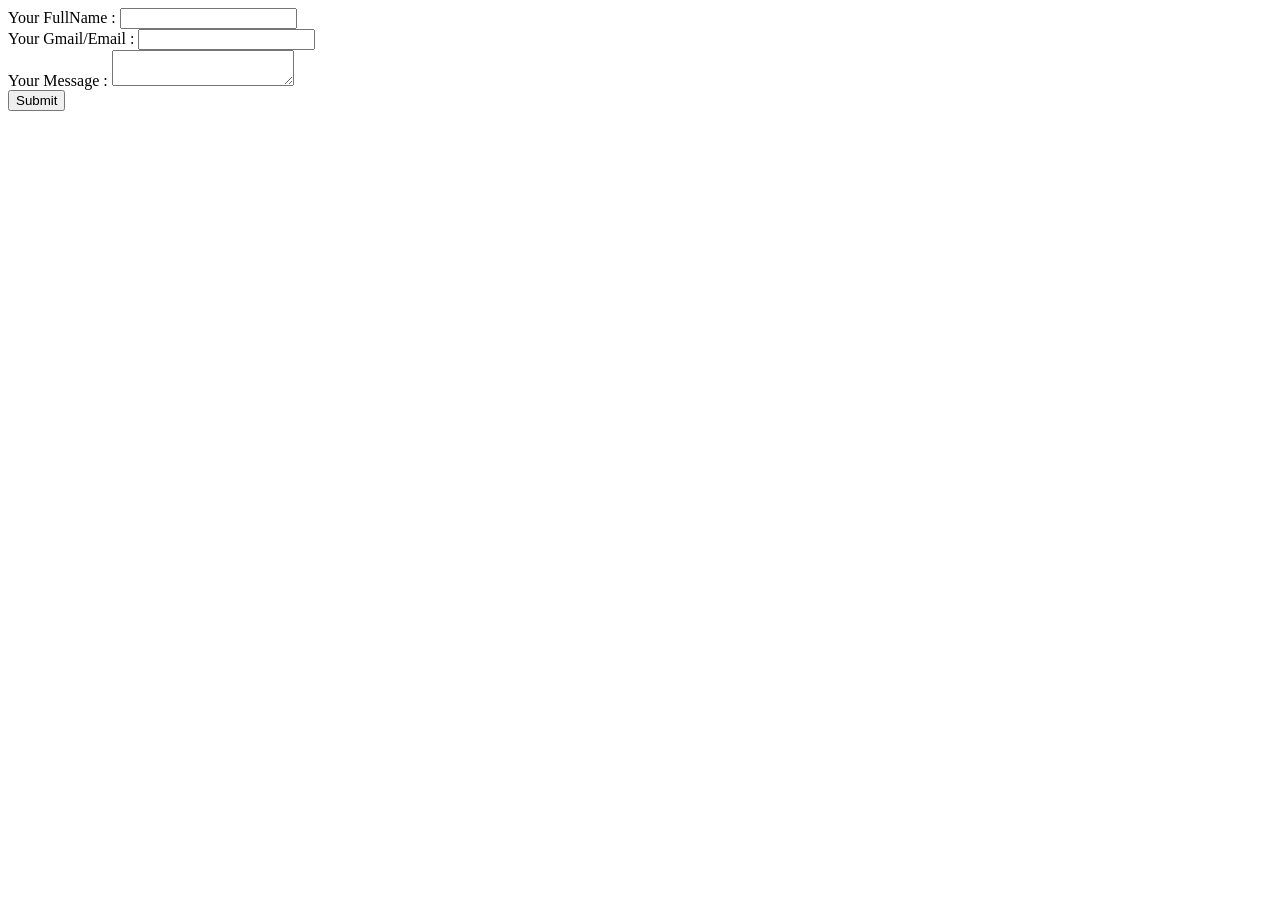
<file: index1.html>
<!DOCTYPE html>
<html lang="en">
<head>
    <meta charset="UTF-8">
    <meta http-equiv="X-UA-Compatible" content="IE=edge">
    <meta name="viewport" content="width=device-width, initial-scale=1.0">
    <title>FORM</title>
</head>
<body>
    <form class="" action="mailto:dummyname@gmail.com" method="post" enctype="text/plain">
        <label>Your FullName :</label>
        <input type="text" name="yourName" value=""><br>
        <label>Your Gmail/Email :</label>
        <input type="email" name="yourEmail" value=""><br>
        <label>Your Message :</label>
        <textarea name="yourMessage"></textarea><br>
        <input type="submit"><br>
       

    </form>
</body>
</html>
</file>
